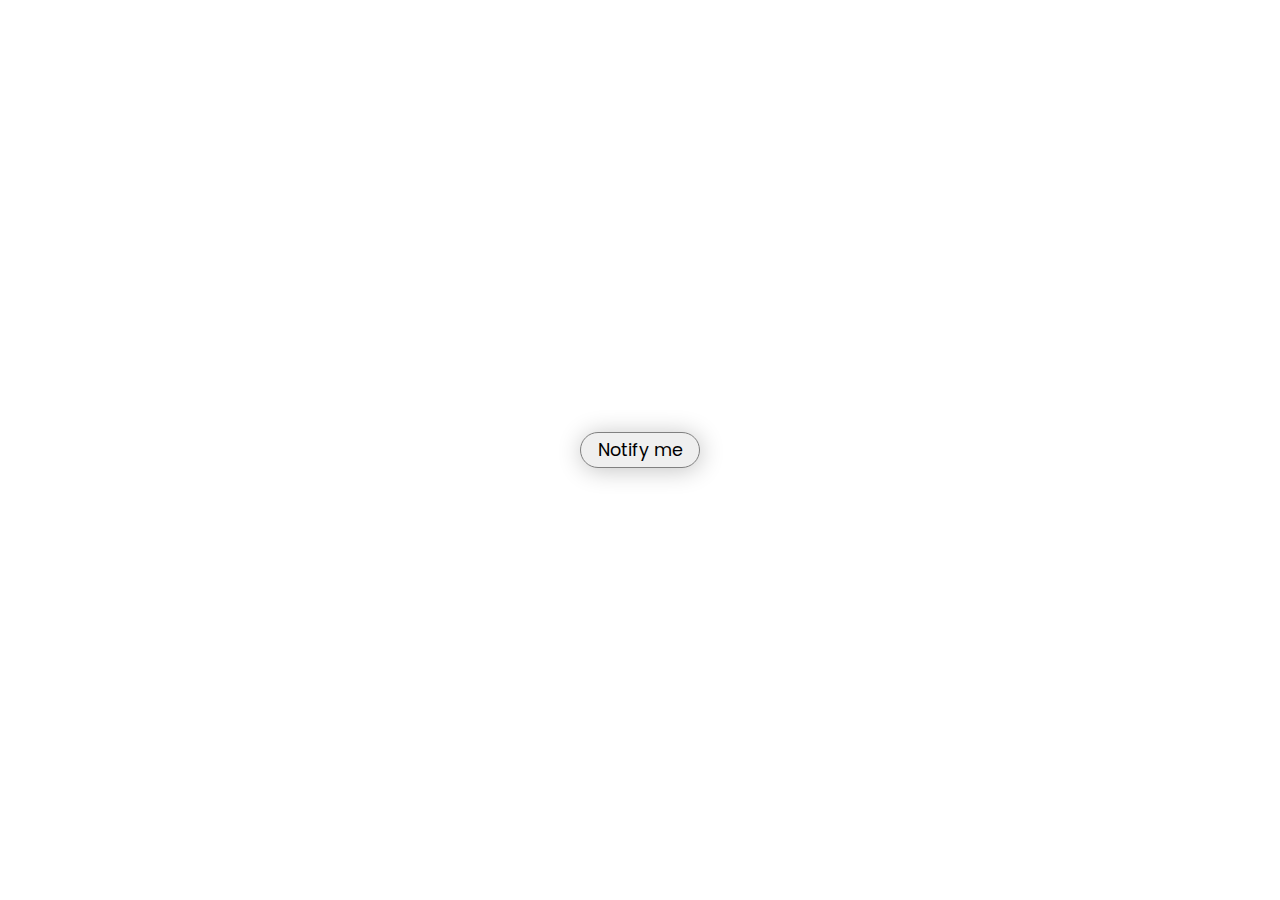
<file: 01_Project/index.html>
<!DOCTYPE html>
<html lang="en">
  <head>
    <meta charset="UTF-8" />
    <meta name="viewport" content="width=device-width, initial-scale=1.0" />
    <link
      rel="stylesheet"
      href="https://cdnjs.cloudflare.com/ajax/libs/font-awesome/6.5.1/css/all.min.css"
      integrity="sha512-DTOQO9RWCH3ppGqcWaEA1BIZOC6xxalwEsw9c2QQeAIftl+Vegovlnee1c9QX4TctnWMn13TZye+giMm8e2LwA=="
      crossorigin="anonymous"
      referrerpolicy="no-referrer"
    />
    <link rel="stylesheet" href="index.css" />
    <title>Notification Button</title>
  </head>
  <body>
    <div class="container">
      <div class="wrapper">
        <div class="notify"></div>
        <i class="fa-regular fa-bell"></i>
      </div>
      <button class="btn">Notify me</button>
    </div>
    <script src="index.js"></script>
  </body>
</html>
</file>
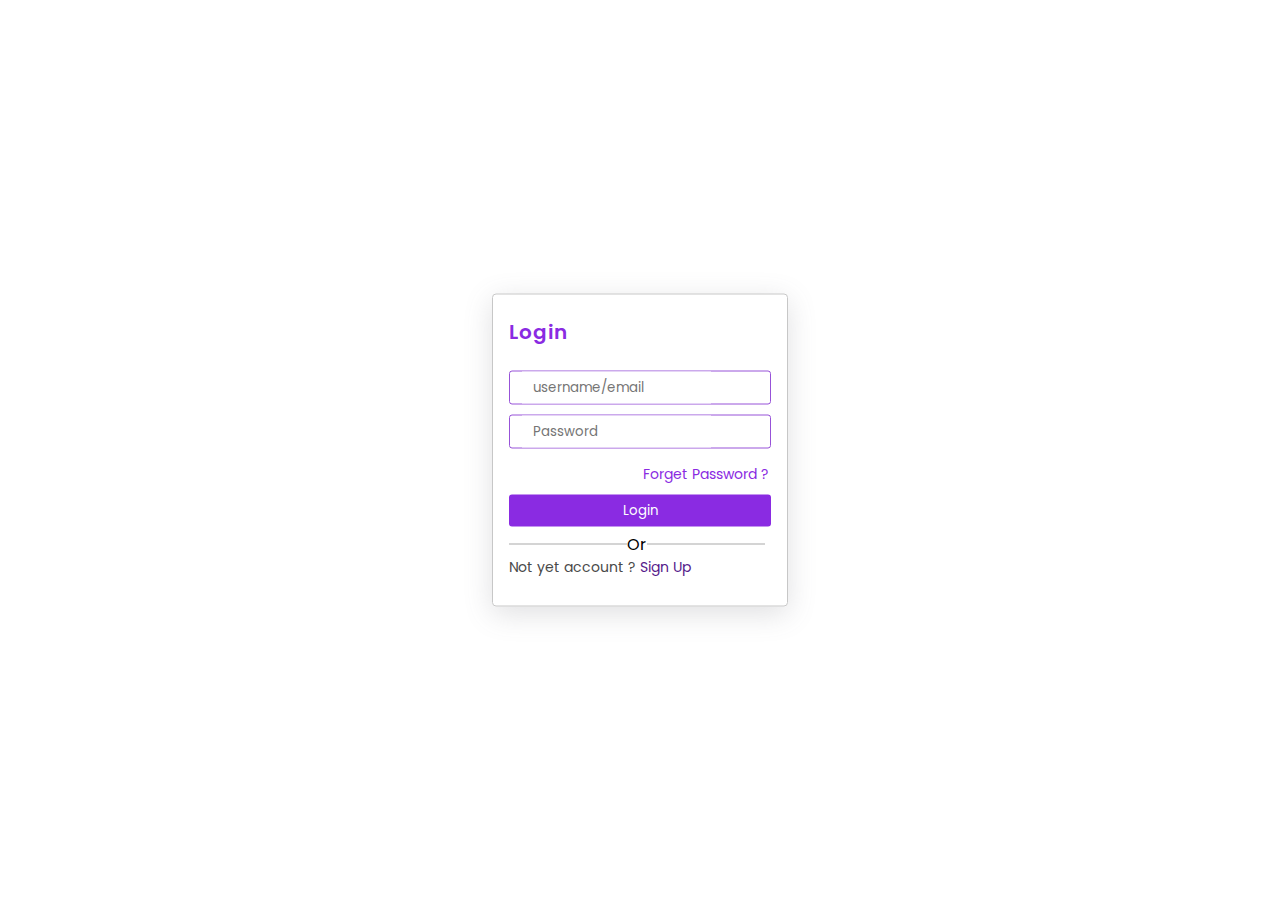
<file: 02_Project/index.html>
<!DOCTYPE html>
<html lang="en">
  <head>
    <meta charset="UTF-8" />
    <meta name="viewport" content="width=device-width, initial-scale=1.0" />
    <link
      rel="stylesheet"
      href="https://cdnjs.cloudflare.com/ajax/libs/font-awesome/6.5.1/css/all.min.css"
      integrity="sha512-DTOQO9RWCH3ppGqcWaEA1BIZOC6xxalwEsw9c2QQeAIftl+Vegovlnee1c9QX4TctnWMn13TZye+giMm8e2LwA=="
      crossorigin="anonymous"
      referrerpolicy="no-referrer"
    />
    <link rel="stylesheet" href="style.css" />
    <title>login</title>
  </head>
  <body>
    <div class="container">
      <div class="wrapper">
        <h3>Login</h3>
        <form>
          <div class="box">
            <i class="fa-solid fa-envelope"></i>
            <input type="email" placeholder="username/email" />
          </div>
          <div class="box">
            <i class="fa-solid fa-lock"></i>
            <input type="password" id="password" placeholder="Password" />
            <i id="hideAndShow" class="fa-solid fa-eye"></i>
          </div>

          <span class="frgtPassword">Forget Password ?</span>

          <input type="button" value="Login" />

          <div class="otherOption">
            <span></span>
            <p>Or</p>
            <span></span>
          </div>
          <p class="signUp">Not yet account ? <a href=""> Sign Up</a></p>
        </form>
      </div>
    </div>
    <script src="index.js"></script>
  </body>
</html>
</file>
<file: 01_Project/index.css>
@import url("https://fonts.googleapis.com/css2?family=Poppins:ital,wght@0,300;0,400;1,300&display=swap");
* {
  margin: 0;
  padding: 0;
  box-sizing: border-box;
  font-family: "Poppins", sans-serif;
  /* background-color: rgb(70, 69, 69);
  color: white; */
}

.container {
  position: absolute;
  left: 50%;
  top: 50%;
  transform: translate(-50%, -50%);
  display: flex;
  flex-direction: column;
  justify-content: center;
  align-items: center;
}
.wrapper {
  position: relative;
}
.fa-bell {
  font-size: 80px;
}

.btn {
  width: 120px;
  padding: 4px 12px;
  border-radius: 50px;
  outline: none;
  border: 1px solid gray;
  cursor: pointer;
  margin: 36px 0px;
  font-size: 1.1rem;
  box-shadow: 1px 2px 25px #0000003d;
}
.container .notify::before {
  content: attr(data-count);
  position: absolute;
  top: 0;
  right: -3px;
  border-radius: 50px;
  width: 30px;
  height: 30px;
  text-align: center;
  line-height: 30px;
  background-color: rgb(233, 16, 16);
  opacity: 0;
  color: #fff;
}
.notify.add-numb::before {
  opacity: 1;
}
</file>
<file: 02_Project/style.css>
@import url("https://fonts.googleapis.com/css2?family=Poppins:ital,wght@0,300;0,400;1,300&display=swap");
* {
  margin: 0;
  padding: 0;
  box-sizing: border-box;
  font-family: "Poppins", sans-serif;
  /* background-color: rgb(70, 69, 69);
  color: white; */
}

.container {
  position: absolute;
  left: 50%;
  top: 50%;
  transform: translate(-50%, -50%);
  display: flex;
  flex-direction: column;
  justify-content: center;
  align-items: center;
}
.wrapper {
  width: 296px;
  border: 1px solid rgb(199, 199, 199);
  border-radius: 4px;
  padding: 14px 0px;
  position: relative;
  box-shadow: rgba(100, 100, 111, 0.2) 0px 7px 29px 0px;
}
.wrapper h3 {
  padding: 0px 16px;
  font-weight: 600;
  margin-top: 8px;
  letter-spacing: 1px;
  font-size: 20px;
  color: blueviolet;
}

.wrapper form {
  padding: 14px 16px;
  width: 100%;
}
.wrapper form .box {
  width: 100%;
  height: auto;
  margin: 10px 0px;
  border: 1px solid rgb(151, 82, 216);
  display: flex;
  align-items: center;
  padding: 0px 12px;
  border-radius: 3px;
}

.wrapper .box i {
  color: rgb(151, 82, 216);
}
.wrapper form input[type="email"],
#password {
  width: 80%;
  outline: none;
  border: 1px solid transparent;
  padding: 5px 10px;
  color: rgb(88, 88, 88);
}

.wrapper form input[type="button"] {
  width: 100%;
  padding: 6px 0px;
  outline: none;
  background-color: blueviolet;
  border: none;
  border-radius: 3px;
  cursor: pointer;
  color: #fff;
  margin: 5px 0px;
}
.wrapper #hideAndShow {
  cursor: pointer;
  font-size: 16px;
}
.frgtPassword {
  float: right;
  margin: 5px 2px;
  font-size: 14px;
  color: blueviolet;
  cursor: pointer;
}
.otherOption span {
  width: 45%;
  height: 1px;
  background-color: rgb(170, 170, 170);
  color: rgb(170, 170, 170);
}
.otherOption {
  display: flex;
  align-items: center;
}
.signUp {
  color: rgb(73, 73, 73);
  font-size: 14px;
}
.signUp a {
  text-decoration: none;
}
</file>
